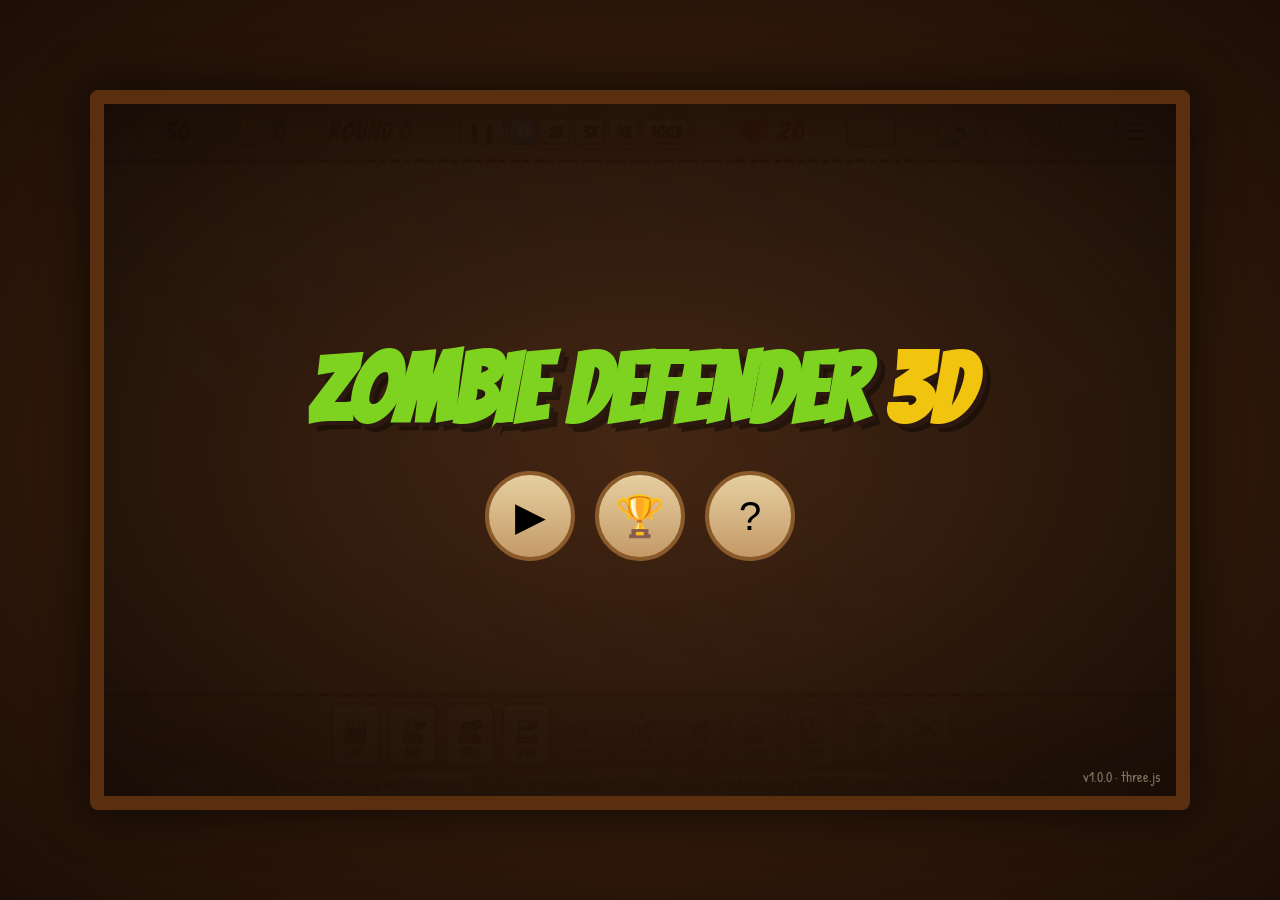
<file: index.html>
<!DOCTYPE html>
<html lang="pt-br">

<head>
    <meta charset="UTF-8">
    <meta name="viewport" content="width=device-width, initial-scale=1.0">
    <title>AE Zombie Defender 3D</title>
    <!-- Pagina padrao: direciona para a versao 3D (Upgrade/).
         O jogo 2D original continua em /2d/. -->
    <meta http-equiv="refresh" content="0; url=Upgrade/index.html">
    <link rel="canonical" href="Upgrade/index.html">
    <script>
        window.location.replace("Upgrade/index.html");
    </script>
</head>

<body>
    <p>Redirecionando para a versao 3D... <a href="Upgrade/index.html">Clique aqui</a> caso nao ocorra automaticamente.</p>
    <p>Jogo 2D original em <a href="2d/index.html">/2d/</a>.</p>
</body>

</html>
</file>
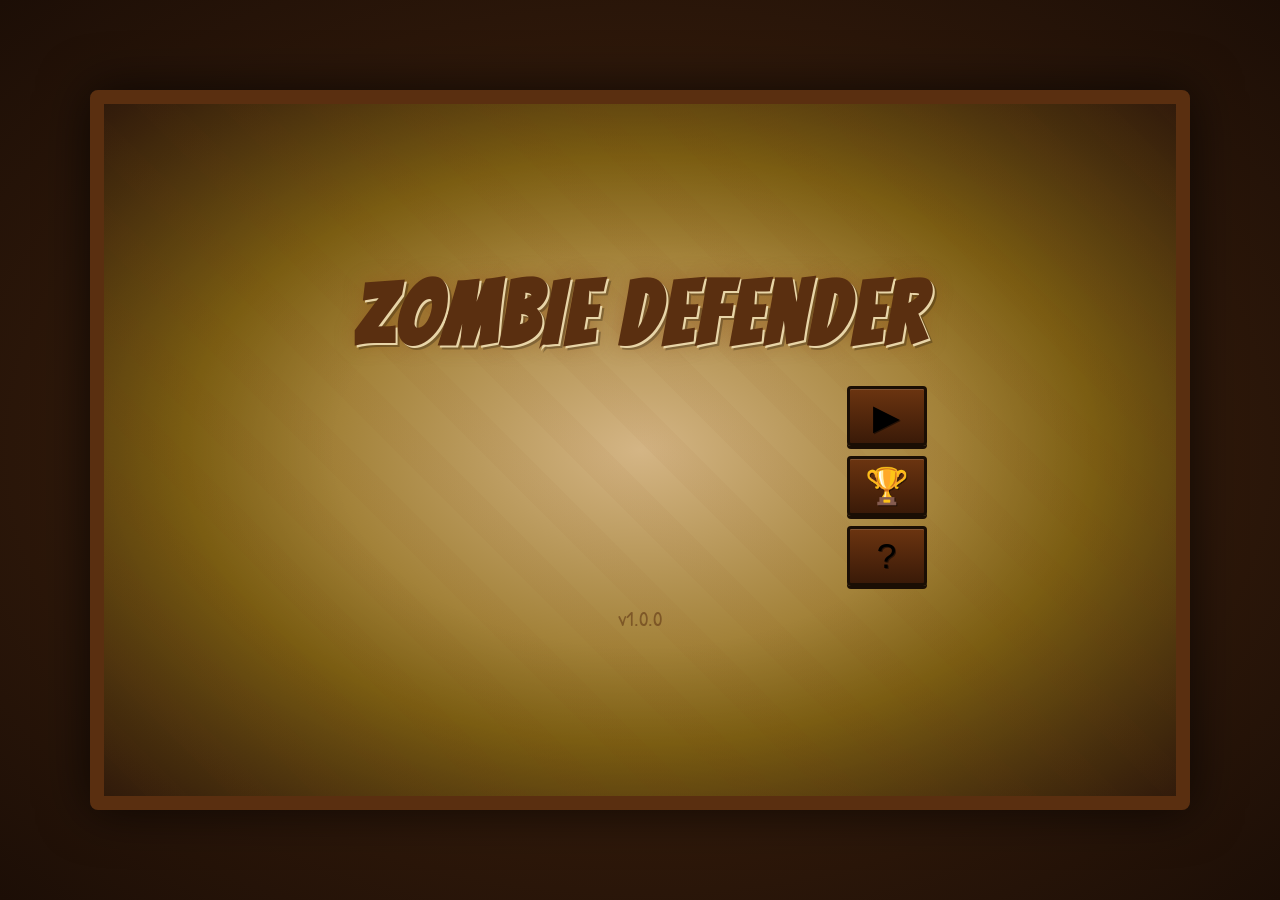
<file: 2d/index.html>
<!DOCTYPE html>
<html lang="pt-br">

<head>
    <meta charset="UTF-8">
    <meta name="viewport"
        content="width=device-width, initial-scale=1.0, maximum-scale=1.0, user-scalable=no, viewport-fit=cover">
    <title>AE Zombie Defender</title>
    <link rel="preconnect" href="https://fonts.googleapis.com">
    <link rel="preconnect" href="https://fonts.gstatic.com" crossorigin>
    <link href="https://fonts.googleapis.com/css2?family=Bangers&family=Patrick+Hand&display=swap" rel="stylesheet">
    <link rel="stylesheet" href="style.css">
</head>

<body>
    <div id="game-container">
        <div id="start-screen">
            <div class="start-content">
                <h1 class="start-title">ZOMBIE DEFENDER</h1>
                <div class="start-buttons">
                    <button id="btn-start" class="start-btn" title="Jogar">
                        <span class="btn-icon">▶</span>
                    </button>
                    <button id="btn-scores" class="start-btn" title="Recordes">
                        <span class="btn-icon">🏆</span>
                    </button>
                    <button id="btn-help" class="start-btn" title="Como jogar">
                        <span class="btn-icon">?</span>
                    </button>
                </div>
                <div class="version-tag">v1.0.0</div>
            </div>
        </div>

        <div id="countdown-overlay">
            <div id="countdown" class="countdown-number">3</div>
        </div>

        <div id="help-overlay">
            <div class="help-full">
                <div class="help-header">
                    <h2>Guia de Referência</h2>
                    <button id="help-close" class="help-close-btn">✕</button>
                </div>
                <div class="help-tabs">
                    <button class="help-tab active" data-tab="monsters">Monstros</button>
                    <button class="help-tab" data-tab="weapons">Armas</button>
                    <button class="help-tab" data-tab="strategy">Estratégia</button>
                    <button class="help-tab" data-tab="howto">Como Jogar</button>
                </div>
                <div class="help-tab-content active" data-content="monsters">
                    <div class="help-scroll">
                        <div class="help-grid" id="help-monsters-grid"></div>
                    </div>
                </div>
                <div class="help-tab-content" data-content="weapons">
                    <div class="help-scroll">
                        <div class="help-grid" id="help-weapons-grid"></div>
                    </div>
                </div>
                <div class="help-tab-content" data-content="strategy">
                    <div class="help-scroll">
                        <div id="help-strategy-content"></div>
                    </div>
                </div>
                <div class="help-tab-content" data-content="howto">
                    <div class="help-scroll">
                        <div class="howto-panel">
                            <div class="howto-item">
                                <span class="howto-icon">🏰</span>
                                <span>Clique numa torre na loja e depois no campo para colocá-la.</span>
                            </div>
                            <div class="howto-item">
                                <span class="howto-icon">⬆️</span>
                                <span>Clique numa torre colocada para Melhorar (até 3×) ou Vender (50%).</span>
                            </div>
                            <div class="howto-item">
                                <span class="howto-icon">🧟</span>
                                <span>Impedir os zumbis de atravessarem o mapa!</span>
                            </div>
                            <div class="howto-item">
                                <span class="howto-icon">⏸️</span>
                                <span>Use os botões de velocidade no topo para pausar ou acelerar.</span>
                            </div>
                            <div class="howto-item">
                                <span class="howto-icon">🖱️</span>
                                <span>ESC fecha menus e seleções.</span>
                            </div>
                        </div>
                    </div>
                </div>
                <div class="version-tag">v1.0.0</div>
            </div>
        </div>

        <div id="hud">
            <div class="stat money">💰 <span id="money">50</span></div>
            <div class="stat score">🏆 <span id="score">0</span></div>
            <div class="stat round-display">Round <span id="round">1</span></div>
            <div id="speed-control">
                <button data-speed="0" title="Pausar">❚❚</button>
                <button data-speed="1" class="active" title="Velocidade normal">1x</button>
                <button data-speed="2" title="Acelerar 2x">2x</button>
                <button data-speed="3" title="Acelerar 3x">3x</button>
                <button data-speed="4" title="Acelerar 4x">4x</button>
                <button data-speed="100" title="Acelerar 100x">100x</button>
            </div>
            <div class="stat health">❤️ <span id="health">20</span></div>
            <button id="upgrade-all-btn" title="Evoluir todas as torres">⚡</button>
            <button id="mute-btn" title="Mutar / Ativar música">🔊</button>
            <button id="fullscreen-btn" title="Tela cheia">⛶</button>
            <button id="hamburger-btn" title="Menu">☰</button>
            <div id="hamburger-menu">
                <div class="hm-item" id="hm-restart">🔄 Reiniciar</div>
                <div class="hm-item" id="hm-scores">🏆 Recordes</div>
                <div class="hm-item" id="hm-help">📖 Ajuda</div>
            </div>
        </div>

        <div class="canvas-frame">
            <div class="canvas-wrap">
                <canvas id="gameCanvas"></canvas>
                <div id="round-banner"></div>
                <div id="tower-menu"></div>
                <div id="game-over"></div>
                <div id="high-scores-overlay">
                    <div class="hs-panel">
                        <h2>🏆 Recordes</h2>
                        <div id="hs-list"></div>
                        <button id="hs-clear">Limpar recordes</button>
                        <button id="hs-close">Fechar</button>
                    </div>
                </div>
            </div>
        </div>

        <div id="shop">
            <div class="shop-item" data-type="spike" title="Espinhos - dano de contato (não atinge voadores)">
                <canvas class="icon" width="50" height="50"></canvas>
                <span class="cost">$5</span>
            </div>
            <div class="shop-item" data-type="pistol" title="Pistola - tiro básico">
                <canvas class="icon" width="50" height="50"></canvas>
                <span class="cost">$10</span>
            </div>
            <div class="shop-item" data-type="machinegun" title="Metralhadora - tiro rápido">
                <canvas class="icon" width="50" height="50"></canvas>
                <span class="cost">$30</span>
            </div>
            <div class="shop-item" data-type="poison" title="Veneno - desacelera e envenena">
                <canvas class="icon" width="50" height="50"></canvas>
                <span class="cost">$40</span>
            </div>
            <div class="shop-item" data-type="radar" title="Radar - alcance longo, dano alto">
                <canvas class="icon" width="50" height="50"></canvas>
                <span class="cost">$100</span>
            </div>
            <div class="shop-item" data-type="robot" title="Robô - automatizado, alto DPS">
                <canvas class="icon" width="50" height="50"></canvas>
                <span class="cost">$120</span>
            </div>
            <div class="shop-item" data-type="rocket" title="Lança-Foguetes - dano em área">
                <canvas class="icon" width="50" height="50"></canvas>
                <span class="cost">$150</span>
            </div>
            <div class="shop-item" data-type="tesla"
                title="Tesla - raios elétricos que saltam entre inimigos (mais forte)">
                <canvas class="icon" width="50" height="50"></canvas>
                <span class="cost">$200</span>
            </div>
            <div class="shop-item" data-type="radioactive"
                title="Radioativa - dano em área circular ao redor (não direcional)">
                <canvas class="icon" width="50" height="50"></canvas>
                <span class="cost">$250</span>
            </div>
            <div class="shop-item" data-type="knight"
                title="Cavaleiro - unidade móvel que persegue zumbis, ataque holy ignora imunidades, cleave em área (mais forte do jogo)">
                <canvas class="icon" width="50" height="50"></canvas>
                <span class="cost">$500</span>
            </div>
            <div class="shop-item" data-type="drone"
                title="Drone - não causa dano: captura um zumbi por vez e o leva de volta ao início (não pega chefes)">
                <canvas class="icon" width="50" height="50"></canvas>
                <span class="cost">$750</span>
            </div>
            <div class="shop-item" data-type="laser" style="display:none"
                title="Parede Laser - queima todos os zumbis que atravessam com 200 de dano (energia) · último upgrade muda para plasma">
                <canvas class="icon" width="50" height="50"></canvas>
                <span class="cost">$1000</span>
            </div>
            <div class="shop-item" data-type="mago" style="display:none"
                title="Mago - flutua e ataca TODOS os zumbis no alcance com todos os elementos (ignora imunidades) · não é congelado · no nível máximo: para todos os zumbis e teletransporta os avançados de volta ao início">
                <canvas class="icon" width="50" height="50"></canvas>
                <span class="cost">$50</span>
            </div>
        </div>

        <div id="hint">PC: clique numa torre da loja e depois no campo · Celular: arraste a torre da loja até o campo · Toque/clique numa torre colocada para Melhorar (até 3×) ou Vender (50%) · ESC fecha</div>
    </div>
    <audio id="bg-music" src="music.mp3" loop preload="auto"></audio>
    <audio id="boss-music" src="music_master.mp3" loop preload="auto"></audio>
    
    <!-- Modular structure -->
    <script src="src/config/config.js"></script>
    <script src="src/constants/towerStats.js"></script>
    <script src="src/constants/zombieStats.js"></script>
    <script src="src/entities/Projectile.js"></script>
    <script src="src/entities/Zombie.js"></script>
    <script src="src/entities/Tower.js"></script>
    <script src="src/engine/drawing.js"></script>
    <script src="src/engine/layout.js"></script>
    <script src="src/engine/Game.js"></script>
    <script src="src/main.js"></script>
</body>

</html>
</file>
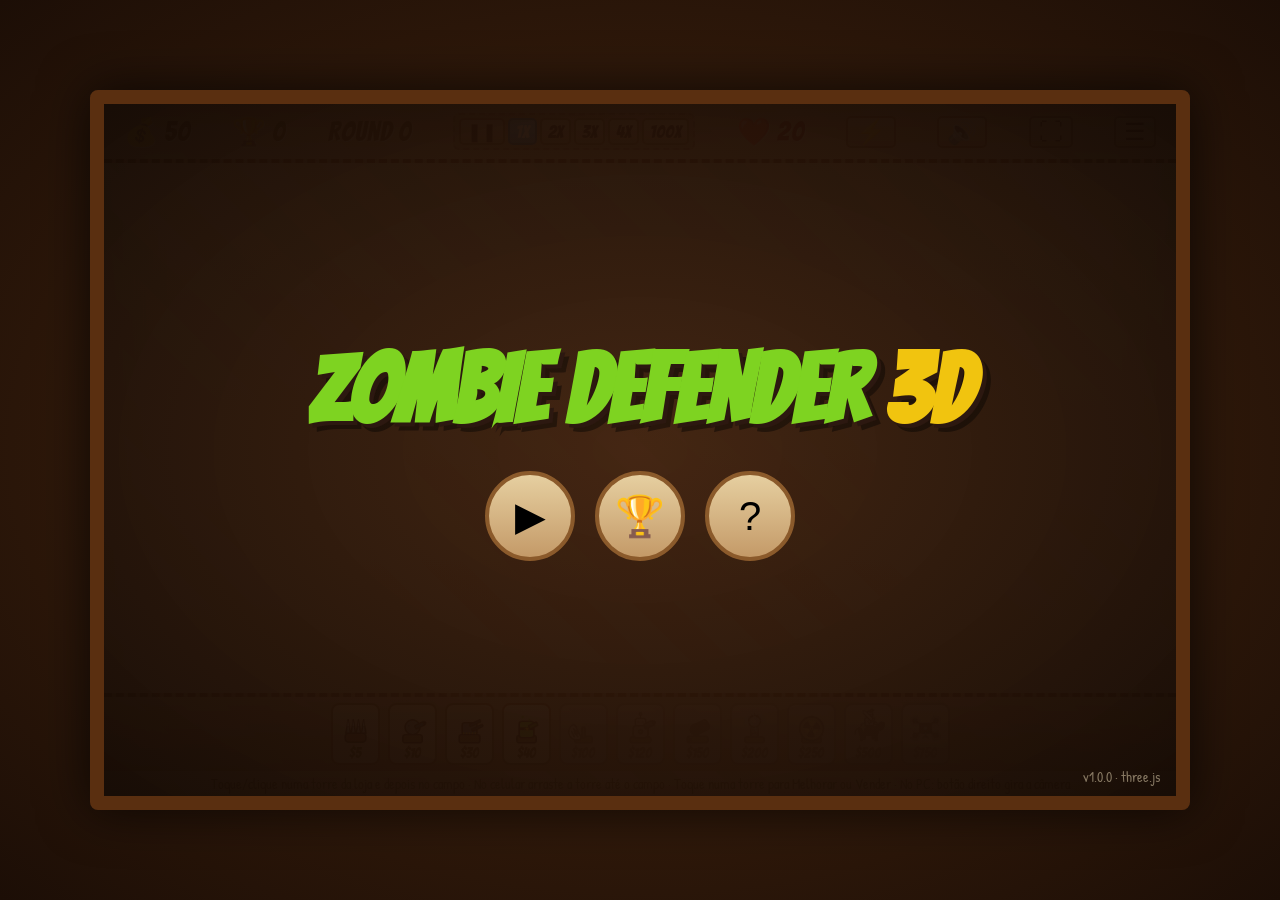
<file: Upgrade/index.html>
<!DOCTYPE html>
<html lang="pt-br">

<head>
    <meta charset="UTF-8">
    <meta name="viewport"
        content="width=device-width, initial-scale=1.0, maximum-scale=1.0, user-scalable=no, viewport-fit=cover">
    <title>AE Zombie Defender 3D</title>
    <link rel="preconnect" href="https://fonts.googleapis.com">
    <link rel="preconnect" href="https://fonts.gstatic.com" crossorigin>
    <link href="https://fonts.googleapis.com/css2?family=Bangers&family=Patrick+Hand&display=swap" rel="stylesheet">
    <link rel="stylesheet" href="css/style.css">
</head>

<body>
    <div id="game-container">
        <div id="start-screen">
            <div class="start-content">
                <h1 class="start-title">ZOMBIE DEFENDER <span class="title-3d">3D</span></h1>
                <div class="start-buttons">
                    <button id="btn-start" class="start-btn" title="Jogar"><span class="btn-icon">▶</span></button>
                    <button id="btn-scores" class="start-btn" title="Recordes"><span class="btn-icon">🏆</span></button>
                    <button id="btn-help" class="start-btn" title="Como jogar"><span class="btn-icon">?</span></button>
                </div>
                <div class="version-tag">v1.0.0 · three.js</div>
            </div>
        </div>

        <div id="countdown-overlay"><div id="countdown" class="countdown-number">3</div></div>

        <div id="help-overlay">
            <div class="help-full">
                <div class="help-header">
                    <h2>Guia de Referência</h2>
                    <button id="help-close" class="help-close-btn">✕</button>
                </div>
                <div class="help-tabs">
                    <button class="help-tab active" data-tab="monsters">Monstros</button>
                    <button class="help-tab" data-tab="weapons">Armas</button>
                    <button class="help-tab" data-tab="strategy">Estratégia</button>
                    <button class="help-tab" data-tab="howto">Como Jogar</button>
                </div>
                <div class="help-tab-content active" data-content="monsters">
                    <div class="help-scroll"><div class="help-grid" id="help-monsters-grid"></div></div>
                </div>
                <div class="help-tab-content" data-content="weapons">
                    <div class="help-scroll"><div class="help-grid" id="help-weapons-grid"></div></div>
                </div>
                <div class="help-tab-content" data-content="strategy">
                    <div class="help-scroll"><div id="help-strategy-content"></div></div>
                </div>
                <div class="help-tab-content" data-content="howto">
                    <div class="help-scroll">
                        <div class="howto-panel">
                            <div class="howto-item"><span class="howto-icon">🏰</span><span>Toque/clique numa torre na loja e depois no campo para colocá-la.</span></div>
                            <div class="howto-item"><span class="howto-icon">✋</span><span>No celular você também pode arrastar a torre da loja direto para o campo.</span></div>
                            <div class="howto-item"><span class="howto-icon">⬆️</span><span>Toque/clique numa torre colocada para Melhorar (até o limite do round) ou Vender (50%).</span></div>
                            <div class="howto-item"><span class="howto-icon">🧟</span><span>Impedir os zumbis de atravessarem o mapa!</span></div>
                            <div class="howto-item"><span class="howto-icon">⏸️</span><span>Use os botões de velocidade no topo para pausar ou acelerar.</span></div>
                            <div class="howto-item"><span class="howto-icon">🎥</span><span>PC: botão direito (ou Alt+arrastar) gira a câmera; scroll aproxima. A mecânica é idêntica ao jogo original.</span></div>
                        </div>
                    </div>
                </div>
                <div class="version-tag">v1.0.0 · three.js</div>
            </div>
        </div>

        <div id="hud">
            <div class="stat money">💰 <span id="money">50</span></div>
            <div class="stat score">🏆 <span id="score">0</span></div>
            <div class="stat round-display">Round <span id="round">1</span></div>
            <div id="speed-control">
                <button data-speed="0" title="Pausar">❚❚</button>
                <button data-speed="1" class="active" title="Velocidade normal">1x</button>
                <button data-speed="2" title="Acelerar 2x">2x</button>
                <button data-speed="3" title="Acelerar 3x">3x</button>
                <button data-speed="4" title="Acelerar 4x">4x</button>
                <button data-speed="100" title="Acelerar 100x">100x</button>
            </div>
            <div class="stat health">❤️ <span id="health">20</span></div>
            <button id="upgrade-all-btn" title="Evoluir todas as torres">⚡</button>
            <button id="mute-btn" title="Mutar / Ativar música">🔊</button>
            <button id="fullscreen-btn" title="Tela cheia">⛶</button>
            <button id="hamburger-btn" title="Menu">☰</button>
            <div id="hamburger-menu">
                <div class="hm-item" id="hm-restart">🔄 Reiniciar</div>
                <div class="hm-item" id="hm-scores">🏆 Recordes</div>
                <div class="hm-item" id="hm-help">📖 Ajuda</div>
            </div>
        </div>

        <div class="canvas-frame">
            <div class="canvas-wrap">
                <canvas id="gameCanvas"></canvas>
                <div id="float-layer"></div>
                <div id="pause-overlay"></div>
                <button id="zoom-reset-btn" title="Voltar zoom ao normal">⟲</button>
                <div id="speed-badge"></div>
                <div id="round-banner"></div>
                <div id="tower-menu"></div>
                <div id="game-over"></div>
                <div id="high-scores-overlay">
                    <div class="hs-panel">
                        <h2>🏆 Recordes</h2>
                        <div id="hs-list"></div>
                        <button id="hs-clear">Limpar recordes</button>
                        <button id="hs-close">Fechar</button>
                    </div>
                </div>
            </div>
        </div>

        <div id="shop">
            <div class="shop-item" data-type="spike" title="Espinhos - dano de contato (não atinge voadores)"><canvas class="icon" width="50" height="50"></canvas><span class="cost">$5</span></div>
            <div class="shop-item" data-type="pistol" title="Pistola - tiro básico"><canvas class="icon" width="50" height="50"></canvas><span class="cost">$10</span></div>
            <div class="shop-item" data-type="machinegun" title="Metralhadora - tiro rápido"><canvas class="icon" width="50" height="50"></canvas><span class="cost">$30</span></div>
            <div class="shop-item" data-type="poison" title="Veneno - desacelera e envenena"><canvas class="icon" width="50" height="50"></canvas><span class="cost">$40</span></div>
            <div class="shop-item" data-type="radar" title="Radar - alcance longo, dano alto"><canvas class="icon" width="50" height="50"></canvas><span class="cost">$100</span></div>
            <div class="shop-item" data-type="robot" title="Robô - automatizado, alto DPS"><canvas class="icon" width="50" height="50"></canvas><span class="cost">$120</span></div>
            <div class="shop-item" data-type="rocket" title="Lança-Foguetes - dano em área"><canvas class="icon" width="50" height="50"></canvas><span class="cost">$150</span></div>
            <div class="shop-item" data-type="tesla" title="Tesla - raios que saltam entre inimigos"><canvas class="icon" width="50" height="50"></canvas><span class="cost">$200</span></div>
            <div class="shop-item" data-type="radioactive" title="Radioativa - dano em área circular"><canvas class="icon" width="50" height="50"></canvas><span class="cost">$250</span></div>
            <div class="shop-item" data-type="knight" title="Cavaleiro - móvel, holy ignora imunidades, cleave"><canvas class="icon" width="50" height="50"></canvas><span class="cost">$500</span></div>
            <div class="shop-item" data-type="drone" title="Drone - captura voadores e leva ao início"><canvas class="icon" width="50" height="50"></canvas><span class="cost">$750</span></div>
            <div class="shop-item" data-type="laser" style="display:none" title="Parede Laser - queima tudo que atravessa"><canvas class="icon" width="50" height="50"></canvas><span class="cost">$1000</span></div>
            <div class="shop-item" data-type="mago" style="display:none" title="Mago - ataca todos no alcance, ignora imunidades"><canvas class="icon" width="50" height="50"></canvas><span class="cost">$50</span></div>
        </div>

        <div id="hint">Toque/clique numa torre da loja e depois no campo · No celular arraste a torre até o campo · Toque numa torre para Melhorar ou Vender · No PC: botão direito gira a câmera</div>
    </div>

    <audio id="bg-music" src="music.mp3" loop preload="auto"></audio>
    <audio id="boss-music" src="music_master.mp3" loop preload="auto"></audio>

    <script src="vendor/three.min.js"></script>
    <script src="src/config/config.js"></script>
    <script src="src/constants/towerStats.js"></script>
    <script src="src/constants/zombieStats.js"></script>
    <script src="src/world/Coords.js"></script>
    <script src="src/models/common.js"></script>
    <script src="src/models/towerModels.js"></script>
    <script src="src/models/zombieModels.js"></script>
    <script src="src/models/towerIcons.js"></script>
    <script src="src/world/world.js"></script>
    <script src="src/world/Camera3D.js"></script>
    <script src="src/engine/fx.js"></script>
    <script src="src/engine/sfx.js"></script>
    <script src="src/entities/Projectile.js"></script>
    <script src="src/entities/Zombie.js"></script>
    <script src="src/entities/Tower.js"></script>
    <script src="src/engine/layout.js"></script>
    <script src="src/engine/help.js"></script>
    <script src="src/engine/Game.js"></script>
    <script src="src/main.js"></script>
</body>

</html>
</file>
<file: 2d/style.css>
* { box-sizing: border-box; }

html, body {
    margin: 0;
    padding: 0;
    width: 100%;
    height: 100%;
    overflow: hidden;
    -webkit-tap-highlight-color: transparent;
    touch-action: manipulation;
}

body {
    background:
        radial-gradient(ellipse at center, #4a2810 0%, #1c0e06 100%);
    font-family: 'Patrick Hand', 'Comic Sans MS', cursive;
    display: flex;
    justify-content: center;
    align-items: center;
    min-height: 100vh;
    min-height: 100dvh;
    color: #3a2418;
    user-select: none;
    -webkit-user-select: none;
}

/* Fullscreen simulado para iOS/browsers sem suporte à Fullscreen API */
#game-container.fake-fullscreen {
    position: fixed !important;
    top: 0 !important;
    left: 0 !important;
    width: 100vw !important;
    width: 100dvw !important;
    height: 100vh !important;
    height: 100dvh !important;
    max-width: none !important;
    max-height: none !important;
    border-radius: 0 !important;
    border: none !important;
    z-index: 9999 !important;
}

#game-container {
    position: relative;
    background:
        repeating-linear-gradient(
            45deg,
            transparent,
            transparent 30px,
            rgba(139, 69, 19, 0.04) 30px,
            rgba(139, 69, 19, 0.04) 60px
        ),
        linear-gradient(180deg, #e8d5a8 0%, #d4b585 100%);
    border: 14px solid #5a2f10;
    border-radius: 8px;
    box-shadow:
        0 0 50px rgba(0, 0, 0, 0.7),
        inset 0 0 60px rgba(139, 69, 19, 0.25);
    overflow: hidden;
    /* fills the viewport but caps at a comfortable desktop size */
    width: min(100vw, 1100px);
    height: min(100vh, 720px);
    height: min(100dvh, 720px);
    display: flex;
    flex-direction: column;
}

#game-container::before,
#game-container::after {
    content: '';
    position: absolute;
    width: 14px;
    height: 14px;
    background: radial-gradient(circle at 30% 30%, #6b3a18, #2a1808 70%);
    border-radius: 50%;
    box-shadow: 0 0 4px rgba(0, 0, 0, 0.6);
    z-index: 5;
}
#game-container::before { top: 6px; left: 6px; }
#game-container::after  { bottom: 6px; right: 6px; }

#hud {
    position: relative;
    flex-shrink: 0;
    display: flex;
    justify-content: space-between;
    align-items: center;
    gap: clamp(6px, 1vw, 14px);
    padding: clamp(4px, 1vh, 10px) clamp(8px, 2vw, 20px);
    background: linear-gradient(180deg, rgba(139, 69, 19, 0.45), rgba(139, 69, 19, 0.15));
    border-bottom: 4px dashed #6b3410;
    font-family: 'Bangers', 'Patrick Hand', cursive;
    font-size: clamp(0.95rem, 2.6vw, 1.7rem);
    color: #2c1810;
    letter-spacing: 1px;
    flex-wrap: nowrap;
}

.stat {
    display: flex;
    align-items: center;
    gap: 5px;
    text-shadow: 1px 1px 0 rgba(255, 255, 255, 0.35);
    white-space: nowrap;
}

.stat.health        { color: #8b1a1a; }
.stat.money         { color: #5a4010; }
.stat.score         { color: #6b4a10; }
.stat.round-display { color: #5a3a10; }

#speed-control {
    display: flex;
    gap: 3px;
    align-items: center;
    background: rgba(91, 47, 18, 0.18);
    padding: 3px 4px;
    border-radius: 6px;
    border: 2px dashed rgba(91, 47, 18, 0.4);
}

#speed-control button {
    font-family: 'Bangers', cursive;
    background: linear-gradient(180deg, #f0dcb0, #c9a87a);
    color: #2c1810;
    border: 2px solid #6b3410;
    border-radius: 5px;
    padding: 2px clamp(4px, 1vw, 9px);
    cursor: pointer;
    font-size: clamp(0.7rem, 1.6vw, 0.95rem);
    letter-spacing: 1px;
    box-shadow: 0 2px 0 #4a2710;
    transition: transform 0.1s, background 0.15s, box-shadow 0.15s;
    min-width: clamp(24px, 4vw, 30px);
}

#speed-control button:hover {
    background: linear-gradient(180deg, #ffe9bf, #d8b88a);
    transform: translateY(-1px);
}

#speed-control button.active {
    background: linear-gradient(180deg, #ffe48a, #f4c850);
    border-color: #8b1a1a;
    box-shadow: 0 0 10px #f4c850, 0 2px 0 #6b3410;
    color: #2c1810;
}

.canvas-frame {
    flex: 1;
    min-height: 0;
    min-width: 0;
    display: flex;
    align-items: center;
    justify-content: center;
    overflow: hidden;
    /* blends with parchment - no separate letterbox color */
}

.canvas-wrap {
    position: relative;
    width: 100%;
    height: 100%;
}

#gameCanvas {
    display: block;
    cursor: crosshair;
    /* width/height set explicitly by fitCanvas() */
}

#round-banner {
    position: absolute;
    top: 50%;
    left: 50%;
    transform: translate(-50%, -50%);
    font-family: 'Bangers', cursive;
    font-size: clamp(2.4rem, 7vw, 5rem);
    color: #8b1a1a;
    text-shadow:
        3px 3px 0 #fff,
        4px 4px 0 #2c1810;
    pointer-events: none;
    opacity: 0;
    letter-spacing: 4px;
    white-space: nowrap;
}

#round-banner.show {
    animation: bannerPop 1.6s ease-in-out;
}

@keyframes bannerPop {
    0%   { transform: translate(-50%, -50%) scale(0.3); opacity: 0; }
    20%  { transform: translate(-50%, -50%) scale(1.15); opacity: 1; }
    75%  { transform: translate(-50%, -50%) scale(1); opacity: 1; }
    100% { transform: translate(-50%, -50%) scale(1.6); opacity: 0; }
}

#game-over {
    position: absolute;
    top: 0; left: 0; right: 0; bottom: 0;
    background: rgba(28, 14, 6, 0.88);
    display: none;
    justify-content: center;
    align-items: center;
    flex-direction: column;
    color: #fff;
    font-family: 'Bangers', cursive;
    z-index: 20;
}
#game-over.show { display: flex; }
#game-over h1 {
    font-size: clamp(2.4rem, 7vw, 5rem);
    color: #c0392b;
    text-shadow: 4px 4px 0 #2c1810;
    margin: 0 0 10px;
    letter-spacing: 3px;
}
#game-over p {
    font-size: clamp(1rem, 2.5vw, 1.6rem);
    margin: 4px 0;
    letter-spacing: 1px;
}
#game-over button {
    margin-top: 20px;
    padding: 10px 30px;
    font-family: 'Bangers', cursive;
    font-size: clamp(1rem, 2.5vw, 1.5rem);
    background: #5a2f10;
    color: #e8d5a8;
    border: 3px solid #2c1810;
    border-radius: 6px;
    cursor: pointer;
    letter-spacing: 2px;
    transition: background 0.15s;
}
#game-over button:hover { background: #8b4513; }

#shop {
    flex-shrink: 0;
    display: flex;
    justify-content: center;
    gap: clamp(3px, 0.7vw, 8px);
    padding: clamp(5px, 1vh, 12px) clamp(4px, 1vw, 8px);
    background: linear-gradient(180deg, rgba(139, 69, 19, 0.15), rgba(139, 69, 19, 0.45));
    border-top: 4px dashed #6b3410;
    flex-wrap: nowrap;
    overflow-x: auto;
}

.shop-item {
    display: flex;
    flex-direction: column;
    align-items: center;
    background: linear-gradient(180deg, #f0dcb0, #d4b585);
    padding: clamp(2px, 0.45vh, 4px) clamp(2px, 0.45vw, 6px);
    border: 2px solid #6b3410;
    border-radius: 6px;
    cursor: pointer;
    transition: transform 0.15s, box-shadow 0.15s;
    width: clamp(42px, 7.5vw, 61px);
    box-shadow: 0 2px 0 #4a2710;
    position: relative;
    flex-shrink: 0;
}

.shop-item:hover {
    transform: translateY(-3px);
    box-shadow: 0 6px 8px rgba(0, 0, 0, 0.4);
}

.shop-item.selected {
    background: linear-gradient(180deg, #ffe48a, #f4c850);
    border-color: #8b1a1a;
    box-shadow: 0 0 14px #f4c850, 0 3px 0 #6b3410;
    transform: translateY(-2px);
}

.shop-item.disabled {
    opacity: 0.45;
    filter: grayscale(0.6);
    cursor: not-allowed;
}

.shop-item .icon {
    display: block;
    width: clamp(27px, 4.5vw, 37px);
    height: clamp(27px, 4.5vw, 37px);
    margin-bottom: 1px;
    image-rendering: -webkit-optimize-contrast;
}

.shop-item .cost {
    font-family: 'Bangers', cursive;
    font-size: clamp(0.56rem, 1.28vw, 0.75rem);
    color: #5a4010;
    background: rgba(255, 255, 255, 0.45);
    padding: 0 4px;
    border-radius: 6px;
    margin-top: 1px;
}

#hint {
    flex-shrink: 0;
    text-align: center;
    padding: 4px 10px;
    background: rgba(91, 47, 18, 0.15);
    color: #4a2710;
    font-size: clamp(0.7rem, 1.4vw, 0.95rem);
    border-top: 1px solid rgba(91, 47, 18, 0.25);
    letter-spacing: 0.3px;
}

/* small screen tweaks (typical mobile landscape) */
@media (max-height: 520px) {
    #game-container {
        width: 100vw;
        height: 100vh;
        height: 100dvh;
        border-width: 5px;
        border-radius: 0;
        box-shadow: none;
    }
    #game-container::before,
    #game-container::after {
        display: none;
    }
    #hint { display: none; }
    #hud { padding: 3px 8px; border-bottom-width: 2px; }
    #shop { padding: 4px 4px; border-top-width: 2px; }
}

@media (max-width: 600px) {
    #hud { font-size: 0.95rem; gap: 6px; }
    #speed-control button { padding: 2px 5px; font-size: 0.75rem; min-width: 22px; }
}

/* ===== Modal circular — 3 fatias tipo pizza ===== */
#tower-menu {
    position: absolute;
    width: clamp(200px, 30vw, 280px);
    height: clamp(200px, 30vw, 280px);
    border-radius: 50%;
    background: radial-gradient(circle at 50% 35%, rgba(240, 220, 176, 0.92), rgba(212, 181, 133, 0.92));
    border: 3px solid #6b3410;
    box-shadow: 0 0 20px rgba(0, 0, 0, 0.6), inset 0 0 15px rgba(91, 47, 18, 0.12);
    z-index: 20;
    color: #2c1810;
    text-align: center;
    display: none;
    pointer-events: auto;
    font-size: clamp(0.6rem, 1.2vw, 0.75rem);
    overflow: hidden;
    /* Centralizada na tela */
    left: 50%;
    top: 50%;
    transform: translate(-50%, -50%);
}
#tower-menu.show { display: flex; flex-direction: column; }

/* Fatia superior — informações (maior, ~60% do espaço) */
#tower-menu .tm-top-slice {
    flex: 6;
    display: flex;
    flex-direction: column;
    align-items: center;
    justify-content: center;
    padding: 8px 12px 4px;
    position: relative;
}
#tower-menu .tm-header {
    font-family: 'Bangers', cursive;
    font-size: clamp(0.9rem, 2vw, 1.2rem);
    letter-spacing: 1px;
    margin-bottom: 2px;
    text-shadow: 1px 1px 0 rgba(255,255,255,0.4);
}
#tower-menu .tm-level {
    font-family: 'Bangers', cursive;
    font-size: clamp(0.6rem, 1.2vw, 0.75rem);
    color: #5a4010;
    letter-spacing: 1px;
    margin-bottom: 3px;
}
#tower-menu .tm-stars {
    color: #f1c40f;
    text-shadow: 1px 1px 0 #6b3410;
    font-size: 1em;
}
#tower-menu .tm-stars .empty { color: rgba(91, 47, 18, 0.3); text-shadow: none; }
#tower-menu .tm-stats {
    font-family: 'Patrick Hand', cursive;
    font-size: clamp(0.6rem, 1.1vw, 0.78rem);
    line-height: 1.25;
    background: rgba(91, 47, 18, 0.1);
    border-radius: 6px;
    padding: 3px 6px;
}
#tower-menu .tm-stats .arrow { color: #27ae60; font-weight: bold; }

/* Separador visual entre fatias */
#tower-menu .tm-top-slice::after {
    content: '';
    position: absolute;
    bottom: 0;
    left: 15%;
    right: 15%;
    height: 2px;
    background: linear-gradient(90deg, transparent, #6b3410, transparent);
    border-radius: 50%;
}

/* Fatias inferiores — vender (esq) e melhorar (dir) — bandas coloridas */
#tower-menu .tm-bottom-slices {
    flex: 4;
    display: flex;
    align-items: stretch;
    overflow: hidden;
}
#tower-menu .tm-slice {
    flex: 1;
    display: flex;
    flex-direction: column;
    align-items: stretch;
    justify-content: center;
    color: #2c1810;
    font-family: 'Bangers', cursive;
    font-size: clamp(0.7rem, 1.4vw, 0.95rem);
    cursor: pointer;
    letter-spacing: 1px;
    line-height: 1.2;
    text-align: center;
    transition: filter 0.15s, transform 0.1s;
    user-select: none;
    /* Compensa a curvatura do círculo — empurra o texto para dentro */
    padding: 0 clamp(24px, 6vw, 45px);
}
#tower-menu .tm-slice:hover {
    filter: brightness(1.1);
}
#tower-menu .tm-slice[data-disabled="1"] {
    opacity: 0.4;
    cursor: not-allowed;
    filter: none;
}
#tower-menu .tm-slice[data-disabled="1"]:hover {
    filter: none;
}
/* Divisor vertical entre as duas fatias */
#tower-menu .tm-slice + .tm-slice {
    border-left: 2px solid rgba(107, 52, 16, 0.3);
}
#tower-menu .tm-upgrade {
    background: linear-gradient(180deg, #fff8e0, #f4c850);
}
#tower-menu .tm-sell {
    background: linear-gradient(180deg, #fad7d3, #e88a7e);
}
#tower-menu .tm-hyper {
    background: linear-gradient(180deg, #b06bd6, #6a1b9a);
    color: #fff;
    text-shadow: 0 1px 2px rgba(0, 0, 0, 0.45);
}
#tower-menu .tm-hyper:not([data-disabled="1"]) {
    animation: hyperPulse 0.9s ease-in-out infinite;
}
@keyframes hyperPulse {
    0%, 100% { filter: brightness(1); }
    50% { filter: brightness(1.25); }
}

/* ===== START SCREEN ===== */
#start-screen {
    position: absolute;
    top: 0; left: 0; right: 0; bottom: 0;
    background:
        repeating-linear-gradient(
            45deg,
            transparent,
            transparent 30px,
            rgba(139, 69, 19, 0.04) 30px,
            rgba(139, 69, 19, 0.04) 60px
        ),
        radial-gradient(ellipse at center, #d4b585 0%, #8b6914 60%, #4a2810 100%);
    display: flex;
    justify-content: center;
    align-items: center;
    z-index: 100;
    transition: opacity 0.8s ease-out;
}
#start-screen::before {
    content: '';
    position: absolute;
    top: 0; left: 0; right: 0; bottom: 0;
    background: radial-gradient(ellipse at center, transparent 40%, rgba(0,0,0,0.35) 100%);
    pointer-events: none;
}
#start-screen.fade-out {
    opacity: 0;
    pointer-events: none;
}
.start-content {
    text-align: center;
    position: relative;
    z-index: 1;
}
.version-tag {
    font-family: 'Patrick Hand', cursive;
    font-size: 1.3rem;
    color: rgba(90, 47, 16, 0.55);
    margin-top: 18px;
    user-select: none;
}
.start-title {
    font-family: 'Bangers', cursive;
    font-size: clamp(2.4rem, 9vw, 5.5rem);
    color: #5a2f10;
    text-shadow:
        2px 2px 0 #e8d5a8,
        4px 4px 0 rgba(0,0,0,0.25),
        0 0 20px rgba(139, 69, 19, 0.4);
    letter-spacing: 4px;
    margin: 0 0 20px;
}

/* Start buttons (parchment style like the image) */
.start-buttons {
    display: flex;
    flex-direction: column;
    align-items: flex-end;
    gap: 10px;
    margin-top: 24px;
    margin-left: clamp(40px, 10vw, 120px);
}
.start-btn {
    width: clamp(56px, 10vw, 80px);
    height: clamp(44px, 7vw, 60px);
    background: linear-gradient(180deg, #6b3410, #3a1a08);
    border: 3px solid #1a0e04;
    border-radius: 4px;
    cursor: pointer;
    display: flex;
    align-items: center;
    justify-content: center;
    box-shadow:
        0 3px 0 #1a0e04,
        inset 0 1px 0 rgba(255,255,255,0.15);
    transition: transform 0.1s, box-shadow 0.1s;
    position: relative;
}
.start-btn:hover {
    transform: translateY(-1px);
    box-shadow:
        0 4px 0 #1a0e04,
        inset 0 1px 0 rgba(255,255,255,0.2);
}
.start-btn:active {
    transform: translateY(2px);
    box-shadow:
        0 1px 0 #1a0e04;
}
.btn-icon {
    font-size: clamp(1.4rem, 4vw, 2.2rem);
    filter: drop-shadow(1px 1px 0 rgba(0,0,0,0.5));
}

/* Countdown overlay (shown after pressing start) */
#countdown-overlay {
    position: absolute;
    top: 0; left: 0; right: 0; bottom: 0;
    background: rgba(28, 14, 6, 0.85);
    display: none;
    justify-content: center;
    align-items: center;
    z-index: 101;
}
#countdown-overlay.show { display: flex; }
.countdown-number {
    font-family: 'Bangers', cursive;
    font-size: clamp(5rem, 20vw, 10rem);
    color: #f4c850;
    text-shadow:
        4px 4px 0 #2c1810,
        0 0 30px rgba(244, 200, 80, 0.6);
    animation: countdownPulse 0.9s ease-in-out infinite;
}
@keyframes countdownPulse {
    0%   { transform: scale(1); opacity: 1; }
    50%  { transform: scale(1.15); opacity: 0.8; }
    100% { transform: scale(1); opacity: 1; }
}

/* ============================================================
   HELP OVERLAY — Clean, mobile-first
   ============================================================ */

#help-overlay {
    position: absolute;
    top: 0; left: 0; right: 0; bottom: 0;
    background: rgba(28, 14, 6, 0.94);
    display: none;
    justify-content: center;
    align-items: center;
    z-index: 102;
}
#help-overlay.show { display: flex; }

/* --- Panel shell --- */
.help-full {
    background: linear-gradient(180deg, #f0dcb0, #d9bc8a);
    border: 3px solid #6b3410;
    border-radius: 10px;
    box-shadow: 0 0 60px rgba(0,0,0,0.75);
    width: 96%;
    height: 94%;
    max-width: 860px;
    display: flex;
    flex-direction: column;
    overflow: hidden;
}

/* --- Header bar --- */
.help-header {
    display: flex;
    align-items: center;
    justify-content: space-between;
    padding: 10px 14px 6px;
    flex-shrink: 0;
    border-bottom: 2px solid rgba(107,52,16,0.15);
}
.help-header h2 {
    font-family: 'Bangers', cursive;
    font-size: clamp(1.1rem, 3vw, 1.5rem);
    color: #2c1810;
    margin: 0;
    letter-spacing: 2px;
}
.help-close-btn {
    background: linear-gradient(180deg, #fad7d3, #e88a7e);
    color: #2c1810;
    border: 2px solid #6b3410;
    border-radius: 5px;
    font-family: 'Bangers', cursive;
    font-size: 1rem;
    padding: 2px 10px;
    cursor: pointer;
    box-shadow: 0 2px 0 #4a2710;
    transition: transform 0.1s, background 0.15s;
    flex-shrink: 0;
}
.help-close-btn:hover {
    background: linear-gradient(180deg, #ffc7be, #e88a7e);
    transform: translateY(-1px);
}

/* --- Tabs --- */
.help-tabs {
    display: flex;
    gap: 3px;
    padding: 8px 12px 0;
    flex-shrink: 0;
}
.help-tab {
    font-family: 'Bangers', cursive;
    font-size: clamp(0.7rem, 1.8vw, 0.95rem);
    background: rgba(107,52,16,0.1);
    color: #3a2418;
    border: 2px solid rgba(107,52,16,0.2);
    border-bottom: none;
    border-radius: 6px 6px 0 0;
    padding: 5px 12px;
    cursor: pointer;
    letter-spacing: 0.8px;
    transition: background 0.15s, color 0.15s;
    flex: 1;
    text-align: center;
}
.help-tab:hover {
    background: rgba(107,52,16,0.18);
}
.help-tab.active {
    background: rgba(255,228,138,0.7);
    color: #2c1810;
    border-color: #6b3410;
    box-shadow: 0 0 6px rgba(244,200,80,0.35);
    font-weight: bold;
}

/* --- Tab content panels --- */
.help-tab-content {
    flex: 1;
    display: none;
    overflow: hidden;
}
.help-tab-content.active { display: flex; }

.help-scroll {
    flex: 1;
    overflow-y: auto;
    padding: 10px 12px;
    -webkit-overflow-scrolling: touch;
}
.help-scroll::-webkit-scrollbar { width: 6px; }
.help-scroll::-webkit-scrollbar-track { background: rgba(91,47,18,0.08); border-radius: 3px; }
.help-scroll::-webkit-scrollbar-thumb { background: rgba(107,52,16,0.35); border-radius: 3px; }

/* ============================================================
   CARDS — Monsters & Weapons
   ============================================================ */

.help-grid {
    display: grid;
    grid-template-columns: repeat(auto-fit, minmax(150px, 1fr));
    gap: 8px;
    justify-content: center;
    align-content: start;
}

.help-card {
    background: rgba(255,255,255,0.3);
    border: 1.5px solid rgba(107,52,16,0.3);
    border-radius: 8px;
    padding: 8px 6px;
    text-align: center;
    box-shadow: 0 1px 4px rgba(0,0,0,0.1);
    transition: box-shadow 0.15s;
    width: 100%;
    box-sizing: border-box;
}
.help-card:hover {
    box-shadow: 0 2px 10px rgba(0,0,0,0.18);
}

.help-card canvas {
    display: block;
    margin: 0 auto 4px;
    image-rendering: -webkit-optimize-contrast;
}

.help-card h3 {
    font-family: 'Bangers', cursive;
    font-size: 0.85rem;
    color: #2c1810;
    margin: 0 0 4px;
    letter-spacing: 0.8px;
    line-height: 1.1;
}

.help-card .card-stats {
    font-family: 'Patrick Hand', cursive;
    font-size: 0.72rem;
    color: #3a2418;
    text-align: left;
    line-height: 1.3;
    width: 100%;
}
.help-card .card-stats .stat-row {
    display: flex;
    justify-content: space-between;
    padding: 2px 0;
    border-bottom: 1px dotted rgba(91,47,18,0.15);
}
.help-card .card-stats .stat-row:last-child {
    border-bottom: none;
}
.help-card .card-stats .stat-row strong {
    color: #2c1810;
    text-align: right;
    flex-shrink: 0;
    margin-left: 8px;
}

/* Badges */
.help-card .card-badge {
    display: inline-block;
    font-family: 'Patrick Hand', cursive;
    font-size: 0.6rem;
    color: #fff;
    padding: 1px 6px;
    border-radius: 3px;
    margin: 2px 1px;
    letter-spacing: 0.3px;
    text-transform: uppercase;
}
.help-card .card-badge.immune  { background: #4a7fa5; }
.help-card .card-badge.special { background: #7a4f8a; }
.help-card .card-badge.boss   { background: #b71c1c; }

.help-card .card-special {
    font-family: 'Patrick Hand', cursive;
    font-size: 0.68rem;
    color: #5a4010;
    margin-top: 3px;
    font-style: italic;
}

/* ============================================================
   STRATEGY CARDS — Compact cards per monster, mobile-first
   ============================================================ */

.strategy-cards-grid {
    display: grid;
    grid-template-columns: repeat(auto-fill, minmax(160px, 1fr));
    gap: 8px;
    padding: 4px;
}

.strategy-card {
    background: rgba(255,255,255,0.7);
    border: 1.5px solid rgba(107,52,16,0.2);
    border-radius: 10px;
    overflow: hidden;
}

.strategy-card-header {
    display: flex;
    align-items: center;
    gap: 8px;
    padding: 6px 8px;
    background: rgba(107,52,16,0.08);
    border-bottom: 1px solid rgba(107,52,16,0.12);
}

.monster-preview {
    width: 40px;
    height: 40px;
    flex-shrink: 0;
    image-rendering: pixelated;
}

.monster-label {
    font-family: 'Bangers', cursive;
    font-size: 0.95rem;
    color: #2c1810;
    white-space: nowrap;
}

.strategy-card-body {
    padding: 4px 6px;
}

.weapon-row {
    display: flex;
    align-items: center;
    gap: 5px;
    padding: 2px 4px;
    border-radius: 4px;
    margin: 2px 0;
    font-size: 0.72rem;
}

.weapon-row .weapon-icon {
    width: 24px;
    height: 24px;
    flex-shrink: 0;
}

.weapon-row span:nth-child(2) {
    flex: 1;
    white-space: nowrap;
    overflow: hidden;
    text-overflow: ellipsis;
    font-weight: 600;
    font-size: 0.7rem;
}

.weapon-row .tip {
    font-size: 0.62rem;
    font-style: italic;
    opacity: 0.8;
    max-width: 80px;
    text-align: right;
    line-height: 1.1;
}

.weapon-row.best {
    background: rgba(39,174,96,0.12);
    color: #1a7a3a;
}
.weapon-row.good {
    background: rgba(230,126,34,0.06);
    color: #8b5e3c;
}
.weapon-row.regular {
    color: #6b6b6b;
}
.weapon-row.bad {
    background: rgba(192,57,43,0.08);
    color: #a93226;
}

/* ============================================================
   HOW-TO PANEL
   ============================================================ */

.howto-panel {
    display: flex;
    flex-direction: column;
    gap: 8px;
    padding: 4px 0;
}
.howto-item {
    display: flex;
    align-items: flex-start;
    gap: 10px;
    padding: 10px 12px;
    background: rgba(255,255,255,0.22);
    border-radius: 8px;
    border: 1px solid rgba(107,52,16,0.12);
}
.howto-icon {
    font-size: 1.3rem;
    flex-shrink: 0;
    line-height: 1.3;
}
.howto-item span:last-child {
    font-family: 'Patrick Hand', cursive;
    font-size: clamp(0.85rem, 1.8vw, 1rem);
    color: #3a2418;
    line-height: 1.45;
    align-self: center;
}

/* ===== FULLSCREEN BUTTON ===== */
#fullscreen-btn {
    font-family: 'Bangers', cursive;
    font-size: clamp(1.1rem, 2.6vw, 1.7rem);
    background: linear-gradient(180deg, #f0dcb0, #c9a87a);
    color: #2c1810;
    border: 2px solid #6b3410;
    border-radius: 5px;
    padding: 2px 8px;
    cursor: pointer;
    box-shadow: 0 2px 0 #4a2710;
    transition: transform 0.1s, background 0.15s;
    line-height: 1;
    flex-shrink: 0;
}
#fullscreen-btn:hover {
    background: linear-gradient(180deg, #ffe9bf, #d8b88a);
    transform: translateY(-1px);
}

/* ===== HAMBURGER BUTTON ===== */
#hamburger-btn {
    font-family: 'Bangers', cursive;
    font-size: clamp(1.1rem, 2.6vw, 1.7rem);
    background: linear-gradient(180deg, #f0dcb0, #c9a87a);
    color: #2c1810;
    border: 2px solid #6b3410;
    border-radius: 5px;
    padding: 2px 8px;
    cursor: pointer;
    box-shadow: 0 2px 0 #4a2710;
    transition: transform 0.1s, background 0.15s;
    line-height: 1;
    flex-shrink: 0;
}
#hamburger-btn:hover {
    background: linear-gradient(180deg, #ffe9bf, #d8b88a);
    transform: translateY(-1px);
}

/* ===== UPGRADE ALL BUTTON ===== */
#upgrade-all-btn {
    font-family: 'Bangers', cursive;
    font-size: clamp(1.1rem, 2.6vw, 1.7rem);
    background: linear-gradient(180deg, #ffe066, #f0a030);
    color: #2c1810;
    border: 2px solid #b87600;
    border-radius: 5px;
    padding: 2px 8px;
    cursor: pointer;
    box-shadow: 0 2px 0 #8a5a00;
    transition: transform 0.1s, background 0.15s;
    line-height: 1;
    flex-shrink: 0;
}
#upgrade-all-btn:hover {
    background: linear-gradient(180deg, #fff0a0, #f5b840);
    transform: translateY(-1px);
}

/* ===== MUTE BUTTON ===== */
#mute-btn {
    font-family: 'Bangers', cursive;
    font-size: clamp(1.1rem, 2.6vw, 1.7rem);
    background: linear-gradient(180deg, #f0dcb0, #c9a87a);
    color: #2c1810;
    border: 2px solid #6b3410;
    border-radius: 5px;
    padding: 2px 8px;
    cursor: pointer;
    box-shadow: 0 2px 0 #4a2710;
    transition: transform 0.1s, background 0.15s;
    line-height: 1;
    flex-shrink: 0;
}
#mute-btn:hover {
    background: linear-gradient(180deg, #ffe9bf, #d8b88a);
    transform: translateY(-1px);
}
#mute-btn.muted {
    background: linear-gradient(180deg, #b8b0a0, #8a8275);
    color: #4a3a20;
}

/* ===== HAMBURGER DROPDOWN MENU ===== */
#hamburger-menu {
    position: absolute;
    top: 100%;
    right: clamp(8px, 2vw, 20px);
    background: linear-gradient(180deg, #f0dcb0, #d4b585);
    border: 2px solid #6b3410;
    border-radius: 6px;
    box-shadow: 0 4px 12px rgba(0,0,0,0.55);
    z-index: 50;
    display: none;
    min-width: 140px;
    overflow: hidden;
}
#hamburger-menu.show { display: block; }
.hm-item {
    padding: 8px 14px;
    font-family: 'Bangers', cursive;
    font-size: clamp(0.85rem, 1.8vw, 1.1rem);
    color: #2c1810;
    cursor: pointer;
    border-bottom: 1px dashed rgba(91, 47, 18, 0.3);
    transition: background 0.15s;
    letter-spacing: 1px;
}
.hm-item:last-child { border-bottom: none; }
.hm-item:hover {
    background: rgba(244, 200, 80, 0.4);
}

/* ===== HIGH SCORES OVERLAY ===== */
#high-scores-overlay {
    position: absolute;
    top: 0; left: 0; right: 0; bottom: 0;
    background: rgba(28, 14, 6, 0.88);
    display: none;
    justify-content: center;
    align-items: center;
    z-index: 103;
}
#high-scores-overlay.show { display: flex; }
.hs-panel {
    background: linear-gradient(180deg, #f0dcb0, #d4b585);
    border: 3px solid #6b3410;
    border-radius: 8px;
    box-shadow: 0 0 40px rgba(0,0,0,0.6), inset 0 0 30px rgba(139, 69, 19, 0.2);
    padding: 20px 24px;
    max-width: 360px;
    width: 90%;
    max-height: 80%;
    overflow-y: auto;
    text-align: center;
}
.hs-panel h2 {
    font-family: 'Bangers', cursive;
    font-size: clamp(1.4rem, 4vw, 2rem);
    color: #2c1810;
    margin: 0 0 12px;
    letter-spacing: 2px;
    text-shadow: 1px 1px 0 rgba(255,255,255,0.3);
}
#hs-list {
    font-family: 'Patrick Hand', cursive;
    font-size: clamp(0.85rem, 1.6vw, 1rem);
    color: #3a2418;
    text-align: left;
    margin-bottom: 12px;
}
.hs-entry {
    display: flex;
    justify-content: space-between;
    padding: 4px 8px;
    border-bottom: 1px dashed rgba(91, 47, 18, 0.25);
}
.hs-entry:nth-child(odd) {
    background: rgba(91, 47, 18, 0.06);
}
.hs-entry .hs-rank { font-weight: bold; color: #6b3410; min-width: 30px; }
.hs-entry .hs-score { font-weight: bold; color: #5a4010; }
.hs-entry .hs-detail { color: #6b4a10; font-size: 0.85em; }
.hs-empty {
    text-align: center;
    color: #6b3410;
    font-style: italic;
    padding: 10px;
}
.hs-panel button {
    margin-top: 8px;
    padding: 6px 20px;
    font-family: 'Bangers', cursive;
    font-size: clamp(0.85rem, 1.8vw, 1.1rem);
    background: linear-gradient(180deg, #f0dcb0, #c9a87a);
    color: #2c1810;
    border: 2px solid #6b3410;
    border-radius: 5px;
    cursor: pointer;
    letter-spacing: 1px;
    box-shadow: 0 2px 0 #4a2710;
    transition: transform 0.1s, background 0.15s;
}
.hs-panel button:hover {
    background: linear-gradient(180deg, #ffe9bf, #d8b88a);
    transform: translateY(-1px);
}
#hs-clear {
    background: linear-gradient(180deg, #fad7d3, #e88a7e) !important;
}
#hs-clear:hover {
    background: linear-gradient(180deg, #ffc7be, #e88a7e) !important;
}
</file>
<file: Upgrade/css/style.css>
* { box-sizing: border-box; }

html, body {
    margin: 0; padding: 0; width: 100%; height: 100%;
    overflow: hidden;
    -webkit-tap-highlight-color: transparent;
    touch-action: manipulation;
}

body {
    background: radial-gradient(ellipse at center, #4a2810 0%, #1c0e06 100%);
    font-family: 'Patrick Hand', 'Comic Sans MS', cursive;
    display: flex; justify-content: center; align-items: center;
    min-height: 100vh; min-height: 100dvh;
    color: #3a2418;
    user-select: none; -webkit-user-select: none;
}

#game-container.fake-fullscreen {
    position: fixed !important; top: 0 !important; left: 0 !important;
    width: 100vw !important; width: 100dvw !important;
    height: 100vh !important; height: 100dvh !important;
    max-width: none !important; max-height: none !important;
    border-radius: 0 !important; border: none !important;
    z-index: 9999 !important;
}

#game-container {
    position: relative;
    background:
        repeating-linear-gradient(45deg, transparent, transparent 30px, rgba(139,69,19,0.04) 30px, rgba(139,69,19,0.04) 60px),
        linear-gradient(180deg, #e8d5a8 0%, #d4b585 100%);
    border: 14px solid #5a2f10; border-radius: 8px;
    box-shadow: 0 0 50px rgba(0,0,0,0.7), inset 0 0 60px rgba(139,69,19,0.25);
    overflow: hidden;
    width: min(100vw, 1100px);
    height: min(100vh, 720px);
    height: min(100dvh, 720px);
    display: flex; flex-direction: column;
}

/* ---------- HUD ---------- */
#hud {
    position: relative; flex-shrink: 0;
    display: flex; justify-content: space-between; align-items: center;
    gap: clamp(6px, 1vw, 14px);
    padding: clamp(4px, 1vh, 10px) clamp(8px, 2vw, 20px);
    background: linear-gradient(180deg, rgba(139,69,19,0.45), rgba(139,69,19,0.15));
    border-bottom: 4px dashed #6b3410;
    font-family: 'Bangers', 'Patrick Hand', cursive;
    font-size: clamp(0.95rem, 2.6vw, 1.7rem);
    color: #2c1810; letter-spacing: 1px; flex-wrap: nowrap;
}
.stat { display: flex; align-items: center; gap: 5px; text-shadow: 1px 1px 0 rgba(255,255,255,0.35); white-space: nowrap; }
.stat.health { color: #8b1a1a; }
.stat.money { color: #5a4010; }
.stat.score { color: #6b4a10; }
.stat.round-display { color: #5a3a10; }

#speed-control { display: flex; gap: 3px; align-items: center; background: rgba(91,47,18,0.18); padding: 3px 4px; border-radius: 6px; border: 2px dashed rgba(91,47,18,0.4); }
#speed-control button {
    font-family: 'Bangers', cursive; font-size: clamp(0.8rem, 1.8vw, 1.1rem);
    background: linear-gradient(180deg, #d9b98a, #c49a68); color: #2c1810;
    border: 2px solid #8b5a2b; border-radius: 5px;
    padding: 2px 6px; cursor: pointer; min-width: 28px; line-height: 1.1;
}
#speed-control button.active { background: linear-gradient(180deg, #7ec8ff, #3498db); color: #fff; border-color: #1b6ca8; }

#upgrade-all-btn, #mute-btn, #fullscreen-btn, #hamburger-btn {
    font-size: clamp(1rem, 2.4vw, 1.5rem); background: linear-gradient(180deg, #d9b98a, #c49a68);
    color: #2c1810; border: 2px solid #8b5a2b; border-radius: 5px;
    padding: 2px 8px; cursor: pointer; line-height: 1;
}
#upgrade-all-btn:hover, #mute-btn:hover, #fullscreen-btn:hover, #hamburger-btn:hover { filter: brightness(1.1); }
#mute-btn.muted { opacity: 0.6; }

#hamburger-menu {
    position: absolute; top: 100%; right: 8px; z-index: 40;
    background: #f0e0bd; border: 3px solid #8b5a2b; border-radius: 8px;
    padding: 6px; min-width: 150px; display: none; box-shadow: 0 6px 18px rgba(0,0,0,0.4);
}
#hamburger-menu.show { display: block; }
.hm-item { font-family: 'Bangers', cursive; font-size: 1.1rem; padding: 8px 10px; cursor: pointer; border-radius: 5px; }
.hm-item:hover { background: rgba(139,90,43,0.25); }

/* ---------- canvas / frame ---------- */
.canvas-frame { flex: 1 1 auto; display: flex; justify-content: center; align-items: center; padding: 4px; min-height: 0; position: relative; }
.canvas-wrap { position: relative; width: 100%; height: 100%; }
#gameCanvas { position: absolute; inset: 0; width: 100%; height: 100%; display: block; touch-action: none; cursor: pointer; border-radius: 4px; }

/* camada de textos flutuantes (projeção do mundo 3D para a tela) */
#float-layer { position: absolute; inset: 0; pointer-events: none; overflow: hidden; }
.float-text {
    position: absolute; top: 0; left: 0;
    font-family: 'Bangers', cursive; font-weight: bold;
    font-size: clamp(14px, 2.2vw, 22px);
    color: #5a4010; white-space: nowrap;
    text-shadow: 2px 2px 0 rgba(255,255,255,0.6);
    transform: translate(-50%,-50%);
}

#pause-overlay {
    position: absolute; inset: 0; display: none; justify-content: center; align-items: center;
    background: rgba(28,14,6,0.35); z-index: 15; pointer-events: none;
    font-family: 'Bangers', cursive; font-size: clamp(2.5rem, 8vw, 5rem);
    color: #fff; text-shadow: 3px 3px 0 #2c1810;
}
#pause-overlay.show { display: flex; }

#speed-badge {
    position: absolute; top: 8px; right: 10px; z-index: 16; display: none;
    font-family: 'Bangers', cursive; font-size: clamp(1.2rem, 3vw, 1.8rem);
    color: #f1c40f; text-shadow: 2px 2px 0 #2c1810;
}

/* botão "voltar zoom ao normal": aparece só quando o zoom mudou
   (pinça no celular / scroll no PC); toque volta ao enquadramento padrão */
#zoom-reset-btn {
    position: absolute; top: 8px; right: 10px; z-index: 17; display: none;
    width: 40px; height: 40px; padding: 0; line-height: 38px;
    font-size: 24px; text-align: center; cursor: pointer;
    color: #fff; background: rgba(44, 24, 16, 0.72);
    border: 2px solid rgba(240, 224, 189, 0.9); border-radius: 50%;
    touch-action: none; user-select: none; -webkit-user-select: none;
}
#zoom-reset-btn.show { display: block; }

#round-banner {
    position: absolute; top: 40%; left: 50%; transform: translate(-50%,-50%) scale(0);
    font-family: 'Bangers', cursive; font-size: clamp(2.5rem, 9vw, 5rem);
    color: #c0392b; text-shadow: 3px 3px 0 #fff, 6px 6px 0 rgba(0,0,0,0.3);
    opacity: 0; z-index: 18; pointer-events: none;
}
#round-banner.show { animation: roundBanner 1.6s ease-out; }
@keyframes roundBanner {
    0% { opacity: 0; transform: translate(-50%,-50%) scale(0.3); }
    20% { opacity: 1; transform: translate(-50%,-50%) scale(1.1); }
    80% { opacity: 1; transform: translate(-50%,-50%) scale(1); }
    100% { opacity: 0; transform: translate(-50%,-50%) scale(0.9); }
}

/* ---------- tower menu (modal circular) ---------- */
#tower-menu {
    position: absolute; transform: translate(-50%,-50%); z-index: 25;
    width: min(80vw, 300px); display: none; text-align: center;
    font-family: 'Patrick Hand', cursive;
}
#tower-menu.show { display: block; animation: pop 0.15s ease-out; }
@keyframes pop { from { transform: translate(-50%,-50%) scale(0.8); } to { transform: translate(-50%,-50%) scale(1); } }
.tm-top-slice {
    background: #f0e0bd; border: 3px solid #8b5a2b; border-radius: 16px 16px 0 0;
    padding: 12px 10px; cursor: pointer;
}
.tm-header { font-family: 'Bangers', cursive; font-size: 1.5rem; color: #2c1810; }
.tm-level { font-family: 'Bangers', cursive; font-size: 1rem; color: #5a4010; margin: 4px 0; }
.tm-stars { display: block; letter-spacing: 1px; color: #f1c40f; }
.tm-stars .empty { color: rgba(90,64,16,0.3); }
.tm-stats { font-size: 1rem; line-height: 1.4; color: #3a2418; }
.tm-stats .arrow { color: #27ae60; }
.tm-bottom-slices { display: flex; gap: 3px; margin-top: 3px; }
.tm-slice { flex: 1; padding: 12px 6px; border: 3px solid #5a2f10; color: #fff; font-family: 'Bangers', cursive; font-size: 1.1rem; border-radius: 0 0 12px 12px; cursor: pointer; line-height: 1.2; }
.tm-slice strong { display: block; font-size: 1.2rem; }
.tm-slice[data-disabled="1"] { filter: grayscale(0.7) brightness(0.7); cursor: not-allowed; }
.tm-sell { background: linear-gradient(180deg, #a94442, #8b1a1a); }
.tm-upgrade { background: linear-gradient(180deg, #3c9a44, #27ae60); }
.tm-hyper { background: linear-gradient(180deg, #9b59b6, #6a1b9a); }

/* ---------- shop ---------- */
#shop {
    flex-shrink: 0; display: flex; gap: clamp(3px, 0.8vw, 8px); justify-content: center;
    padding: 6px clamp(4px, 1vw, 10px);
    background: linear-gradient(0deg, rgba(139,69,19,0.5), rgba(139,69,19,0.15));
    border-top: 4px dashed #6b3410; overflow-x: auto;
}
.shop-item {
    display: flex; flex-direction: column; align-items: center; justify-content: center;
    min-width: 46px; padding: 3px 4px; border-radius: 8px; cursor: pointer;
    background: linear-gradient(180deg, #e6cfa0, #d3b184); border: 2px solid #8b5a2b;
    position: relative; flex-shrink: 0;
}
.shop-item .icon { display: block; width: clamp(27px, 4.5vw, 37px); height: clamp(27px, 4.5vw, 37px); margin-bottom: 1px; image-rendering: -webkit-optimize-contrast; }
.shop-item .cost { font-family: 'Bangers', cursive; font-size: 0.85rem; color: #5a4010; }
.shop-item.selected { background: linear-gradient(180deg, #7ec8ff, #3498db); border-color: #1b6ca8; box-shadow: 0 0 10px #7ec8ff; }
.shop-item.disabled { opacity: 0.45; filter: grayscale(0.6); }

#hint { flex-shrink: 0; text-align: center; font-size: clamp(0.65rem, 1.5vw, 0.9rem); padding: 3px 10px; color: #5a4010; background: rgba(139,69,19,0.1); }

/* ---------- start screen / overlays ---------- */
#start-screen, #countdown-overlay, #help-overlay, #high-scores-overlay, #game-over {
    position: absolute; inset: 0; z-index: 60;
    display: flex; flex-direction: column; justify-content: center; align-items: center;
    background: radial-gradient(ellipse at center, rgba(60,30,12,0.95), rgba(20,10,4,0.98));
    color: #f0e0bd; transition: opacity 0.8s;
}
#start-screen.fade-out { opacity: 0; pointer-events: none; }
.start-title { font-family: 'Bangers', cursive; font-size: clamp(3rem, 10vw, 6rem); color: #7ed321; text-shadow: 4px 4px 0 #2c1810, 8px 8px 0 rgba(0,0,0,0.4); margin: 0 0 30px; text-align: center; }
.title-3d { color: #f1c40f; }
.start-buttons { display: flex; gap: 20px; flex-wrap: wrap; justify-content: center; }
.start-btn { width: clamp(60px, 12vw, 90px); height: clamp(60px, 12vw, 90px); border-radius: 50%; border: 4px solid #8b5a2b; background: linear-gradient(180deg, #e6cfa0, #c49a68); cursor: pointer; display: flex; justify-content: center; align-items: center; }
.start-btn:hover { filter: brightness(1.15); transform: scale(1.05); }
.btn-icon { font-size: clamp(1.5rem, 5vw, 2.5rem); }
.version-tag { position: absolute; bottom: 10px; right: 16px; font-size: 0.85rem; opacity: 0.5; }

#countdown-overlay { display: none; background: transparent; }
#countdown-overlay.show { display: flex; }
.countdown-number { font-family: 'Bangers', cursive; font-size: 25vw; color: #7ec8ff; text-shadow: 5px 5px 0 #2c1810; animation: cd 1s ease-out; }
@keyframes cd { from { transform: scale(3); opacity: 0; } 30% { transform: scale(1); opacity: 1; } to { transform: scale(0.8); opacity: 0; } }

#help-overlay, #high-scores-overlay { display: none; }
#help-overlay.show, #high-scores-overlay.show { display: flex; }
.help-full, .hs-panel { width: min(92vw, 640px); max-height: 90vh; background: #f0e0bd; color: #3a2418; border: 5px solid #5a2f10; border-radius: 12px; display: flex; flex-direction: column; overflow: hidden; position: relative; }
.help-header, .hs-panel > h2 { font-family: 'Bangers', cursive; padding: 12px 16px; margin: 0; background: rgba(139,69,19,0.25); border-bottom: 3px dashed #6b3410; font-size: 1.6rem; }
.help-close-btn { position: absolute; top: 10px; right: 12px; background: #a94442; color: #fff; border: 2px solid #5a2f10; border-radius: 6px; font-size: 1.1rem; cursor: pointer; padding: 2px 8px; }
.help-tabs { display: flex; gap: 2px; padding: 8px 8px 0; flex-wrap: wrap; }
.help-tab { font-family: 'Bangers', cursive; font-size: 1.1rem; padding: 6px 12px; border: 2px solid #8b5a2b; border-bottom: none; border-radius: 8px 8px 0 0; background: rgba(139,69,19,0.15); cursor: pointer; color: #5a4010; }
.help-tab.active { background: #f0e0bd; }
.help-tab-content { display: none; flex: 1; overflow: hidden; border-top: 2px solid #8b5a2b; }
.help-tab-content.active { display: block; }
.help-scroll { overflow-y: auto; max-height: 58vh; padding: 12px; }
.help-grid { display: grid; grid-template-columns: repeat(auto-fill, minmax(150px, 1fr)); gap: 10px; }
.help-card { background: #faf0d5; border: 2px solid #b58a54; border-radius: 8px; padding: 8px; text-align: center; }
.help-emoji { font-size: 2.2rem; line-height: 1; margin-bottom: 4px; }
.help-card canvas { display: block; margin: 0 auto 4px; image-rendering: -webkit-optimize-contrast; }
.help-card h3 { font-family: 'Bangers', cursive; margin: 2px 0 6px; color: #8b1a1a; }
.card-stats .stat-row { display: flex; justify-content: space-between; font-size: 0.95rem; border-bottom: 1px dotted #b58a54; }
.card-badges { margin-top: 5px; display: flex; flex-wrap: wrap; gap: 3px; justify-content: center; }
.card-badge { font-size: 0.7rem; padding: 1px 5px; border-radius: 5px; color: #fff; }
.card-badge.immune { background: #7f8c8d; }
.card-badge.special { background: #8e44ad; }
.card-badge.boss { background: #c0392b; }
.card-special { margin-top: 5px; font-size: 0.85rem; color: #27ae60; font-weight: bold; }
.howto-panel .howto-item { display: flex; gap: 10px; align-items: center; padding: 10px; background: #faf0d5; border: 2px solid #b58a54; border-radius: 8px; margin-bottom: 8px; font-size: 1.1rem; }
.howto-icon { font-size: 1.6rem; }

.strategy-cards-grid { display: grid; grid-template-columns: repeat(auto-fill, minmax(200px, 1fr)); gap: 10px; }
.strategy-card { background: #faf0d5; border: 2px solid #b58a54; border-radius: 8px; overflow: hidden; }
.strategy-card-header { display: flex; align-items: center; gap: 6px; padding: 6px 8px; background: rgba(139,69,19,0.2); font-family: 'Bangers', cursive; font-size: 1.2rem; color: #8b1a1a; }
.monster-emoji { font-size: 1.6rem; }
.strategy-card-body { padding: 4px; }
.weapon-row { display: flex; align-items: center; gap: 6px; padding: 3px 4px; font-size: 0.9rem; border-radius: 4px; }
.weapon-row .tip { font-size: 0.7rem; margin-left: auto; color: #8e44ad; }
.weapon-row.best { background: rgba(39,174,96,0.25); }
.weapon-row.good { background: rgba(241,196,15,0.2); }
.weapon-row.bad { background: rgba(192,57,43,0.2); color: #8b1a1a; }
.weapon-emoji { width: 1.2rem; text-align: center; }

.hs-panel { width: min(92vw, 460px); }
#hs-list { overflow-y: auto; padding: 10px; max-height: 50vh; }
.hs-entry { display: flex; align-items: center; gap: 10px; padding: 8px; border-bottom: 2px dotted #b58a54; font-size: 1.1rem; }
.hs-rank { font-family: 'Bangers', cursive; font-size: 1.3rem; width: 2em; }
.hs-score { font-family: 'Bangers', cursive; font-size: 1.3rem; color: #27ae60; }
.hs-detail { margin-left: auto; font-size: 0.9rem; color: #8b5a2b; }
.hs-empty { text-align: center; padding: 20px; color: #8b5a2b; }
.hs-panel button { font-family: 'Bangers', cursive; font-size: 1.1rem; margin: 6px auto; padding: 6px 16px; border: 2px solid #8b5a2b; border-radius: 6px; background: #d9b98a; color: #2c1810; cursor: pointer; display: block; }

#game-over { display: none; }
#game-over.show { display: flex; }
#game-over h1 { font-family: 'Bangers', cursive; font-size: clamp(3rem, 10vw, 6rem); color: #c0392b; text-shadow: 4px 4px 0 #2c1810; margin: 0; }
#game-over p { font-family: 'Patrick Hand', cursive; font-size: 1.5rem; margin: 8px 0; }
#game-over button { font-family: 'Bangers', cursive; font-size: 1.5rem; margin-top: 20px; padding: 12px 30px; border: 4px solid #5a2f10; border-radius: 10px; background: linear-gradient(180deg, #7ed321, #4a7a20); color: #fff; cursor: pointer; }

@media (max-width: 560px) {
    #hud { font-size: 0.95rem; gap: 5px; padding: 4px 6px; }
    #speed-control button { min-width: 24px; font-size: 0.75rem; padding: 2px 3px; }
    #upgrade-all-btn, #mute-btn, #fullscreen-btn, #hamburger-btn { padding: 2px 5px; font-size: 1rem; }
    #hint { font-size: 0.62rem; }
}

/* Paisagem baixa (celular deitado): a altura é escassa. Encolhemos HUD,
   loja e moldura para devolver a maior parte da tela ao campo de jogo. */
@media (orientation: landscape) and (max-height: 540px) {
    #game-container { border-width: 8px; }

    #hud { padding: 2px 6px; font-size: clamp(0.8rem, 1.9vw, 1.1rem); gap: 4px; }
    .stat { gap: 3px; }
    #speed-control { padding: 1px 3px; gap: 2px; }
    #speed-control button { min-width: 22px; font-size: .72rem; padding: 1px 3px; }
    #upgrade-all-btn, #mute-btn, #fullscreen-btn, #hamburger-btn { padding: 1px 5px; font-size: .95rem; }

    #shop { padding: 3px clamp(3px, .6vw, 8px); gap: clamp(2px, .5vw, 5px); border-top-width: 3px; }
    .shop-item { min-width: 38px; padding: 1px 3px; border-width: 2px; }
    .shop-item .icon { width: clamp(22px, 3.4vw, 30px); height: clamp(22px, 3.4vw, 30px); margin-bottom: 0; }
    .shop-item .cost { font-size: .7rem; }

    #hint { padding: 1px 8px; font-size: .58rem; }
}
</file>
